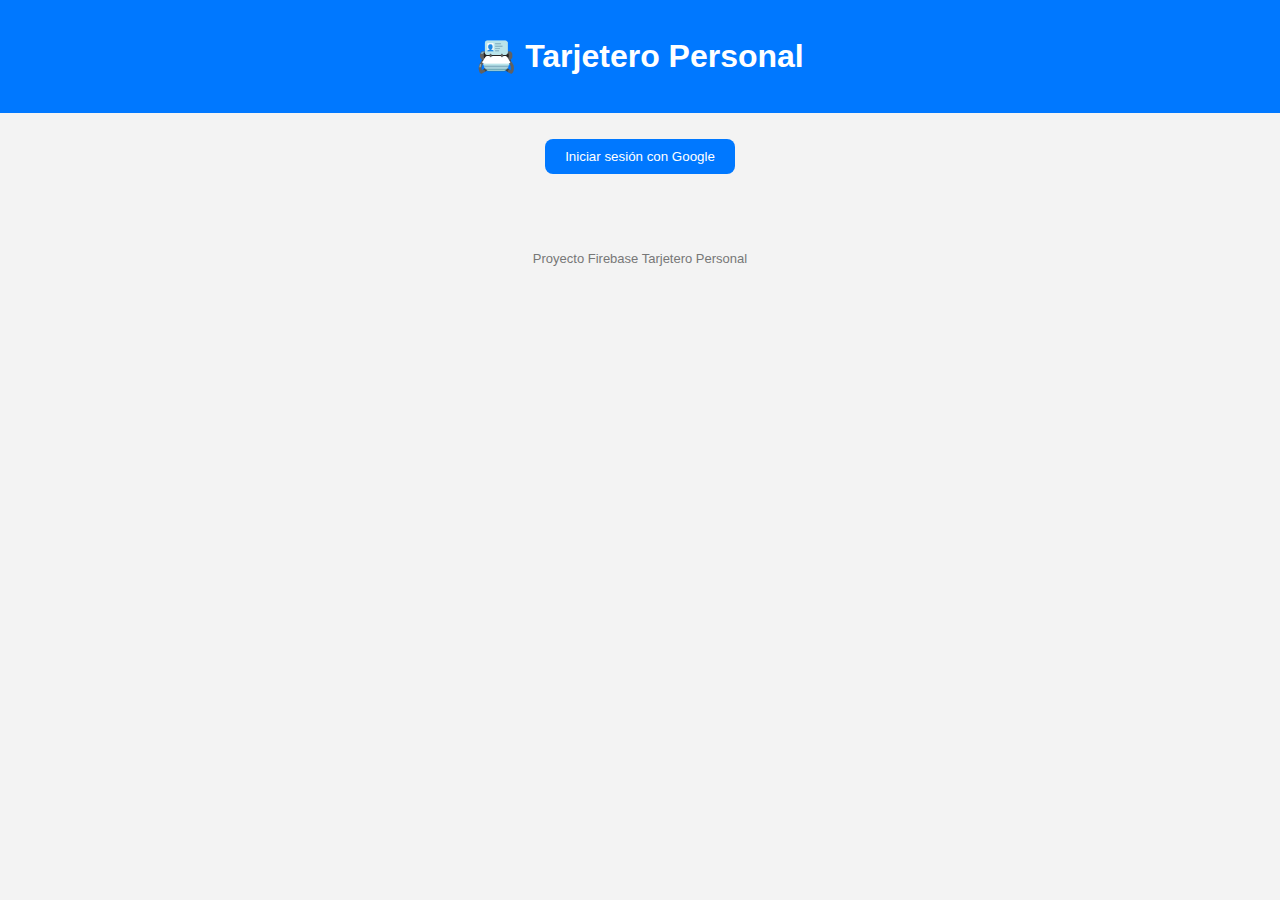
<file: Index.html>
<!DOCTYPE html>
<html lang="es">
<head>
  <meta charset="UTF-8">
  <meta name="viewport" content="width=device-width, initial-scale=1.0">
  <title>Tarjetero Personal</title>
  <style>
    body {
      font-family: Arial, sans-serif;
      background: #f3f3f3;
      color: #333;
      margin: 0;
      padding: 0;
      text-align: center;
    }

    header {
      background: #0078ff;
      color: white;
      padding: 1rem;
    }

    #user-info {
      margin: 1rem 0;
    }

    .upload-box {
      border: 2px dashed #aaa;
      border-radius: 10px;
      padding: 20px;
      background: white;
      max-width: 400px;
      margin: 1rem auto;
      display: none;
    }

    .upload-label {
      background: #0078ff;
      color: white;
      padding: 10px 20px;
      border-radius: 8px;
      cursor: pointer;
      display: inline-block;
    }

    .gallery {
      display: grid;
      grid-template-columns: repeat(auto-fill, minmax(150px, 1fr));
      gap: 15px;
      max-width: 800px;
      margin: auto;
      padding: 1rem;
    }

    .card {
      background: white;
      border-radius: 10px;
      box-shadow: 0 2px 6px rgba(0, 0, 0, 0.1);
      overflow: hidden;
    }

    .card img {
      width: 100%;
      height: 150px;
      object-fit: cover;
    }

    button {
      background: #0078ff;
      color: white;
      border: none;
      padding: 10px 20px;
      border-radius: 8px;
      cursor: pointer;
      margin-top: 10px;
    }

    button:hover {
      background: #005fcc;
    }

    footer {
      text-align: center;
      padding: 1rem;
      font-size: 13px;
      color: #777;
    }
  </style>
</head>
<body>
  <header>
    <h1>📇 Tarjetero Personal</h1>
  </header>

  <div id="user-info">
    <button id="loginBtn">Iniciar sesión con Google</button>
    <button id="logoutBtn" style="display:none;">Cerrar sesión</button>
    <p id="userEmail"></p>
  </div>

  <div class="upload-box" id="uploadBox">
    <label for="fileInput" class="upload-label">📤 Subir Imagen</label>
    <input type="file" id="fileInput" accept="image/*" hidden />
  </div>

  <div class="gallery" id="gallery"></div>

  <footer>
    <p>Proyecto Firebase Tarjetero Personal</p>
  </footer>

  <!-- Firebase SDK -->
  <script type="module">
    import { initializeApp } from "https://www.gstatic.com/firebasejs/11.0.1/firebase-app.js";
    import { getAuth, signInWithPopup, GoogleAuthProvider, signOut, onAuthStateChanged } from "https://www.gstatic.com/firebasejs/11.0.1/firebase-auth.js";
    import { getStorage, ref, uploadBytes, getDownloadURL, listAll } from "https://www.gstatic.com/firebasejs/11.0.1/firebase-storage.js";

    // Tu configuración
    const firebaseConfig = {
      apiKey: "AIzaSyAMcJot3v9EBnUHHDKxmAOdamawSrUN1J0",
      authDomain: "tarjetero-8aa5e.firebaseapp.com",
      projectId: "tarjetero-8aa5e",
      storageBucket: "tarjetero-8aa5e.firebasestorage.app",
      messagingSenderId: "1031258110983",
      appId: "1:1031258110983:web:8819d24f7b113378f17ea2"
    };

    const app = initializeApp(firebaseConfig);
    const auth = getAuth(app);
    const storage = getStorage(app);
    const provider = new GoogleAuthProvider();

    const loginBtn = document.getElementById("loginBtn");
    const logoutBtn = document.getElementById("logoutBtn");
    const uploadBox = document.getElementById("uploadBox");
    const fileInput = document.getElementById("fileInput");
    const gallery = document.getElementById("gallery");
    const userEmail = document.getElementById("userEmail");

    let currentUser = null;

    // --- LOGIN ---
    loginBtn.addEventListener("click", async () => {
      await signInWithPopup(auth, provider);
    });

    // --- LOGOUT ---
    logoutBtn.addEventListener("click", () => signOut(auth));

    // --- CAMBIO DE ESTADO DE SESIÓN ---
    onAuthStateChanged(auth, async (user) => {
      if (user) {
        currentUser = user;
        loginBtn.style.display = "none";
        logoutBtn.style.display = "inline-block";
        uploadBox.style.display = "block";
        userEmail.textContent = "Conectado como: " + user.email;
        await loadImages();
      } else {
        currentUser = null;
        loginBtn.style.display = "inline-block";
        logoutBtn.style.display = "none";
        uploadBox.style.display = "none";
        userEmail.textContent = "";
        gallery.innerHTML = "";
      }
    });

    // --- SUBIR IMAGEN ---
    fileInput.addEventListener("change", async (e) => {
      const file = e.target.files[0];
      if (!file || !currentUser) return;

      const storageRef = ref(storage, usuarios/${currentUser.uid}/${file.name});
      await uploadBytes(storageRef, file);
      await loadImages();
    });

    // --- CARGAR IMÁGENES DEL USUARIO ---
    async function loadImages() {
      if (!currentUser) return;
      gallery.innerHTML = "";

      const listRef = ref(storage, usuarios/${currentUser.uid}/);
      const res = await listAll(listRef);
      for (const item of res.items) {
        const url = await getDownloadURL(item);
        const div = document.createElement("div");
        div.classList.add("card");
        div.innerHTML = <img src="${url}" alt="imagen">;
        gallery.appendChild(div);
      }
    }
  </script>
</body>
</html>
</file>
